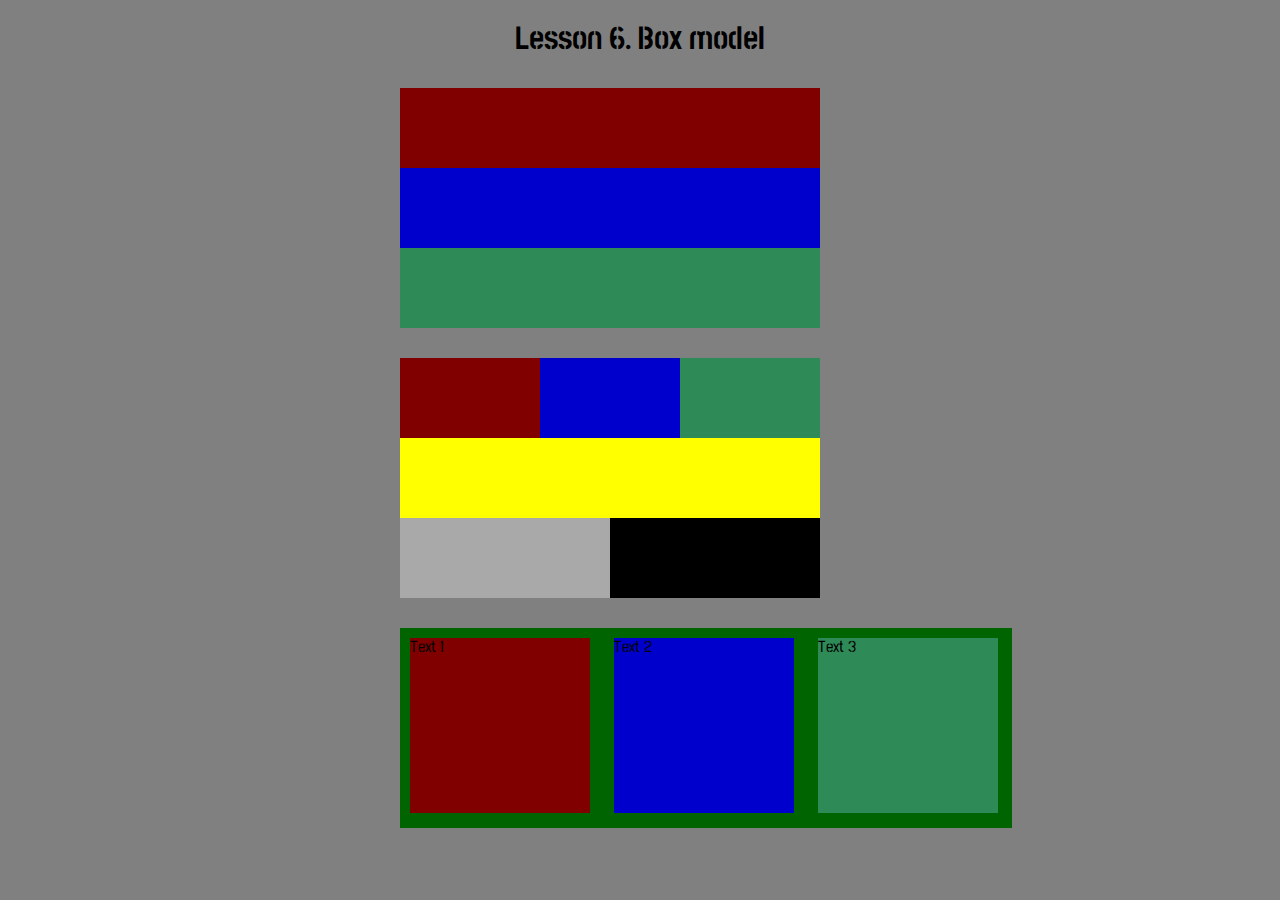
<file: index.html>
<!DOCTYPE html>
<html lang="en">
<head>
    <meta charset="UTF-8">
    <meta http-equiv="X-UA-Compatible" content="IE=edge">
    <meta name="viewport" content="width=device-width, initial-scale=1.0">
    <title>Document</title>
    <link rel="stylesheet" href="./Assets/CSS/normalize.css">
  <link rel="stylesheet" href="./Assets/CSS/style.css">
   
</head>
<body>
    <h1>Lesson 6. Box model</h1>
    <div class="header">
        <div class="block red"></div>
        <div class="block blue"></div>
        <div class="block green"></div>
    </div>
    <div class="main">
        <div class="block">
            <div class="main-block-top red"></div>
            <div class="main-block-top blue"></div>
            <div class="main-block-top green"></div>
        </div>
       <div class="block yellow"></div>
      <div class="block">
            <div class="main-block-bottom grey"></div>
            <div class="main-block-bottom black"></div>
        </div>
    </div>
    <div class="footer">
        <div class="footer-block red">
            <P> Text 1</P>
        </div>
        <div class="footer-block blue">
            <p>Text 2</p>
        </div>
        <div class="footer-block green">
            <p>Text 3</p>
        </div>
    </div>
</body>
</html>
</file>
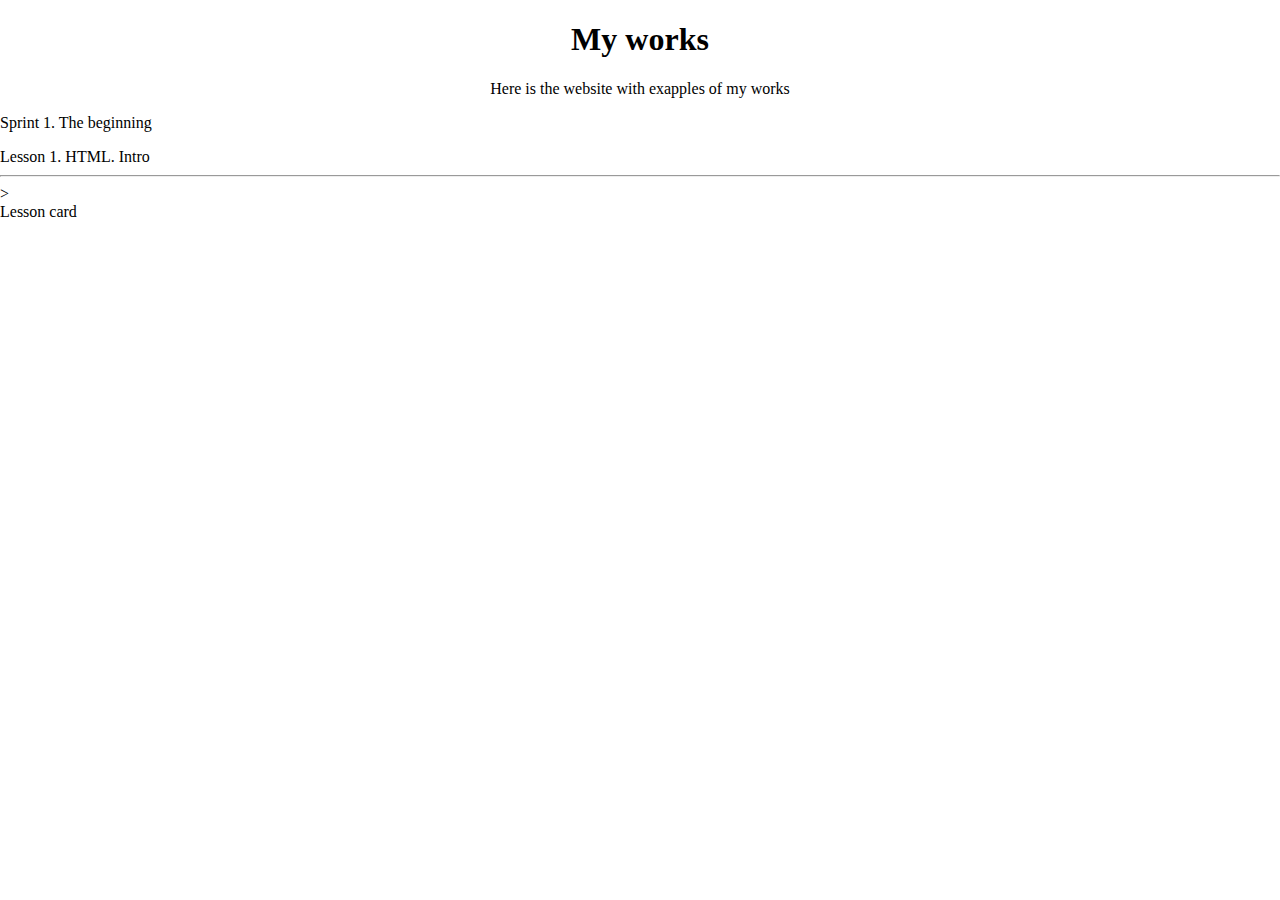
<file: work.html>
<!DOCTYPE html>
<html lang="en">
<head>
    <meta charset="UTF-8">
    <meta http-equiv="X-UA-Compatible" content="IE=edge">
    <meta name="viewport" content="width=device-width, initial-scale=1.0">
    <title>Document</title>
    <link rel="stylesheet" href="Assets/CSS/normalize.css">
    <link rel="stylesheet" href="Assets/CSS/work.css">
</head>
<body>
    <h1>My works</h1>
    <p class="btr">Here is the website with exapples of my works</p>
    <div class="main">
        <p class=" rtg">Sprint 1. The beginning</p>
        <div class="block">
        <div class="first">Lesson 1. HTML. Intro
            <hr>
          <div><a href="#"VIEW ></a>> </a></div>Lesson card  
        </div>
        <div></div>
        <div></div>
        <div></div>
        <div></div>
    </div>    
    </div>
    
</body>
</html>
</file>
<file: Assets/CSS/style.css>
@import url('https://fonts.googleapis.com/css2?family=Stick+No+Bills:wght@300;400;700&display=swap');
H1{
    text-align: center  ;

}
body{
    font-family: 'Stick No Bills', sans-serif;
    background-color: gray;
}
*{
    margin: 0;
    padding: 0;
    box-sizing: border-box;
}
.header , .main{
width: 420px;
margin: 30px 0 0 400px;
}
.footer{
    height: 200px;
    width: 612px;
    margin: 30px 0 0 400px;
    background-color: darkgreen;
}
.block{
    width: 100%;
    height: 80px;
}
.red{
    background-color: maroon;
}
.blue{
    background-color: mediumblue;
}
.green{
    background-color: seagreen;
}
.yellow{
    background-color: yellow;
    width: 420px;
}
.main-block-top{
width: 140px;
height: 80px;
float: left;
}
.black{
    background-color: black;
}
.grey{
    background-color: darkgrey;
}

.main-block-bottom {
    width: 210px;
height: 80px;
float: left;
}
.footer-block{
 margin: 10px;
    width: 180px;
height: 175px;
display: inline-block;
}
</file>
<file: Assets/CSS/work.css>
h1 , .btr {
    text-align: center;
}
</file>
